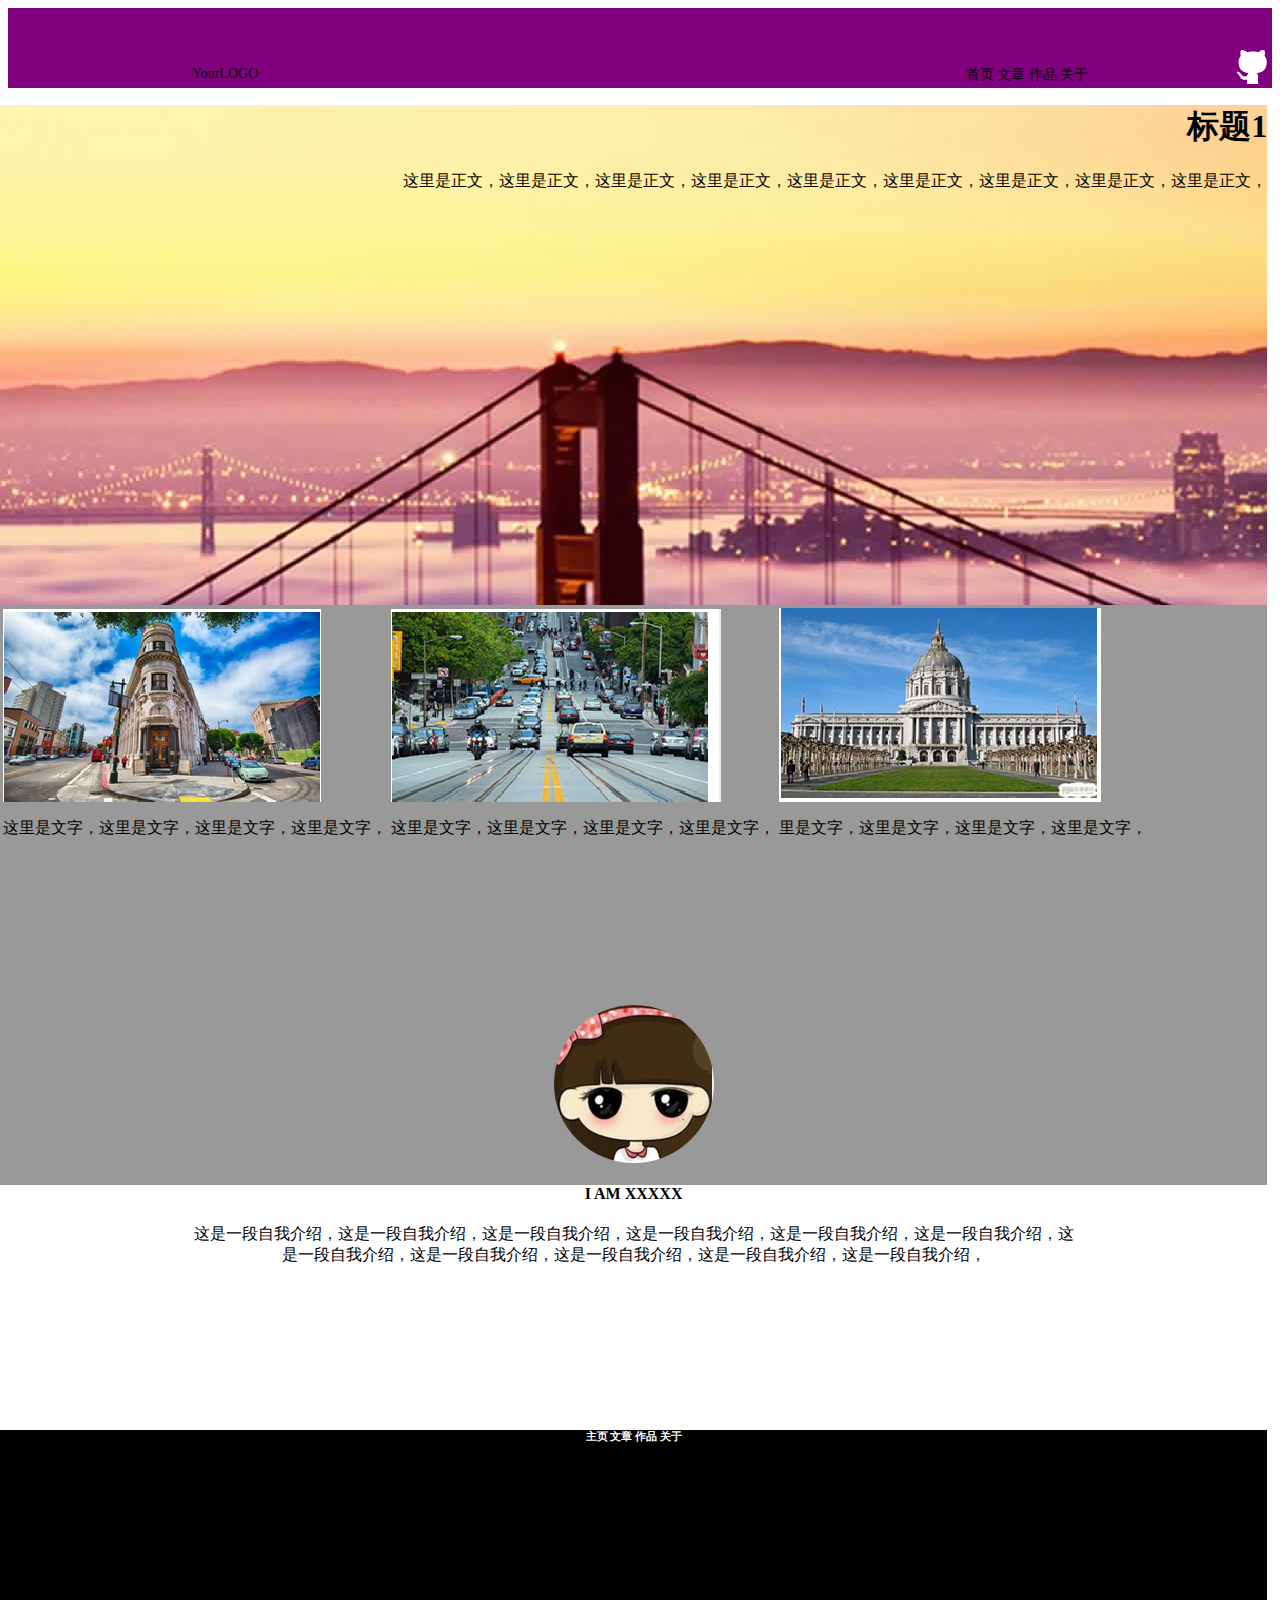
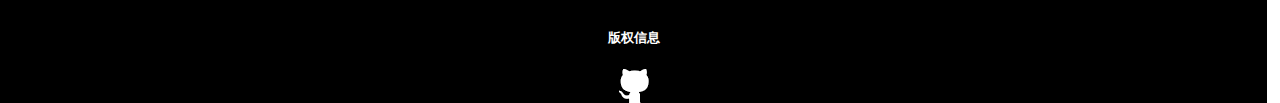
<file: html/index.html>
<!DOCTYPE>
<html>
<head>
<meta http-equiv="Content-Type" content="text/html; charset=utf-8" />
<title>无标题文档</title>
<link rel="stylesheet" type="text/css" href="../css/style.css">
</head>

<body>
<div class="top1">
<div class="top1-1">YourLOGO</div>    
 <div class="top1-2">首页   文章   作品   关于  </div>
 <div class="top1-3"><a href="https://github.com/"><img src="../img/icon-github.png"/></a><div>
</div>


<div class="second1"><h1>标题1</h1>
<p>这里是正文，这里是正文，这里是正文，这里是正文，这里是正文，这里是正文，这里是正文，这里是正文，这里是正文，</p>
</div>


<div class="third">


<div class="third1">
<table><td>
<div><img src="../img/task1.1.PNG">
<p>这里是文字，这里是文字，这里是文字，这里是文字，</p></div></td><td>
<div><img src="../img/task1.2.PNG">
<p>这里是文字，这里是文字，这里是文字，这里是文字，</p></div></td><td>
<div><img src="../img/task1.3.PNG">
<p>里是文字，这里是文字，这里是文字，这里是文字，</p></div></td>
</table>
</div>

<center ><img src="../img/photo.jpg"/style=" border-radius:50%;"></center>

<div class="fourth">
<center><h4 style="width:70%">I AM XXXXX</h4>
<p style="width:70%">这是一段自我介绍，这是一段自我介绍，这是一段自我介绍，这是一段自我介绍，这是一段自我介绍，这是一段自我介绍，这是一段自我介绍，这是一段自我介绍，这是一段自我介绍，这是一段自我介绍，这是一段自我介绍，</p></center>
</div>

</div>


<div   class=final1>

<h6>主页  文章 作品  关于</h6>
<div class="final1-1">
<center>
<table>
<tr><th>学习资料</th><th>学习资料</th><th>学习资料</th><th>学习资料</th><th>学习资料</th></tr>
<tr><td>xxxx</td><td>xxxx</td><td>xxxx</td><td>xxxx</td><td>xxxx</td></tr>
<tr><td>xxxx</td><td>xxxx</td><td>xxxx</td><td>xxxx</td><td>xxxx</td></tr>
<tr><td>xxxx</td><td>xxxx</td><td>xxxx</td><td>xxxx</td><td>xxxx</td></tr>
<tr><td>xxxx</td><td>xxxx</td><td>xxxx</td><td>xxxx</td><td>xxxx</td></tr>
<tr><td>xxxx</td><td>xxxx</td><td>xxxx</td><td>&nbsp;</td><td>&nbsp;</td></tr>
</table>
</center>
</div>

<div class="final1-2"><h5>版权信息</h5><img src="../img/icon-github.png"/></div>
</div>


</body>
</html>
</file>
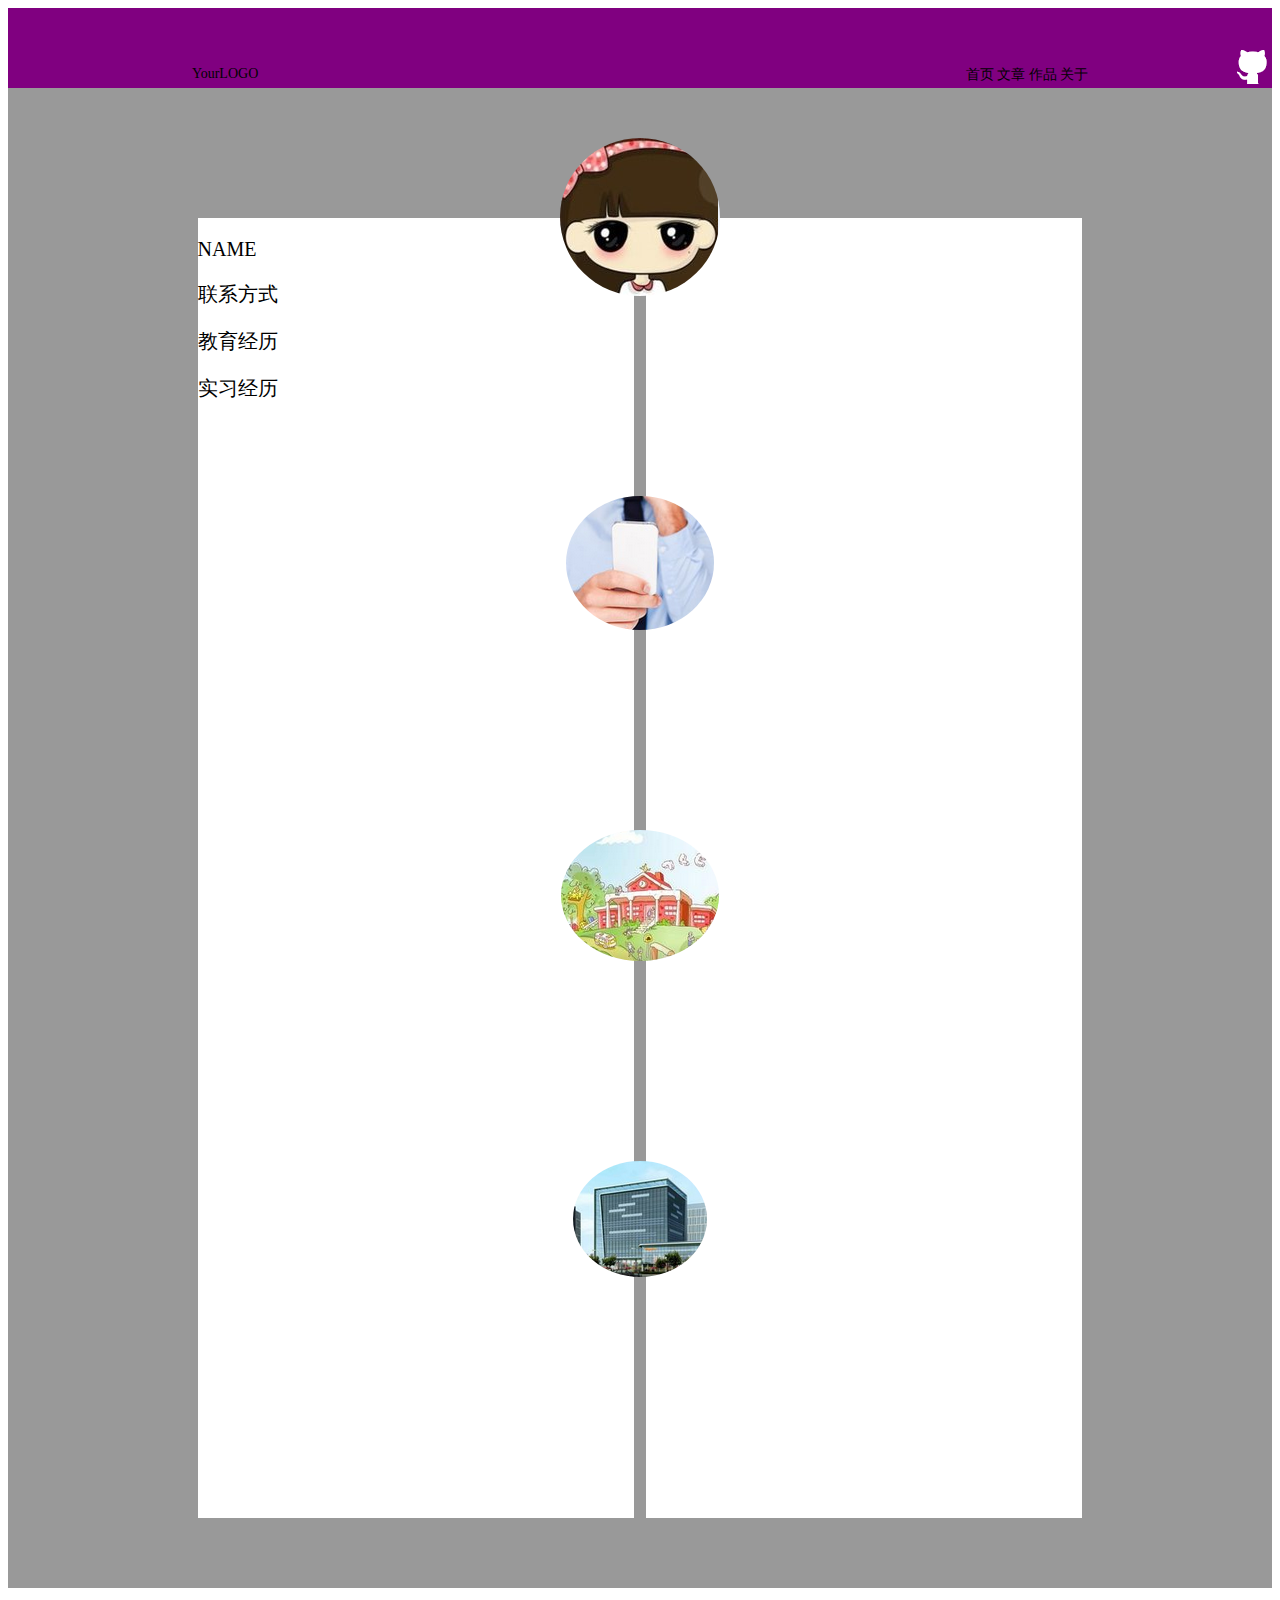
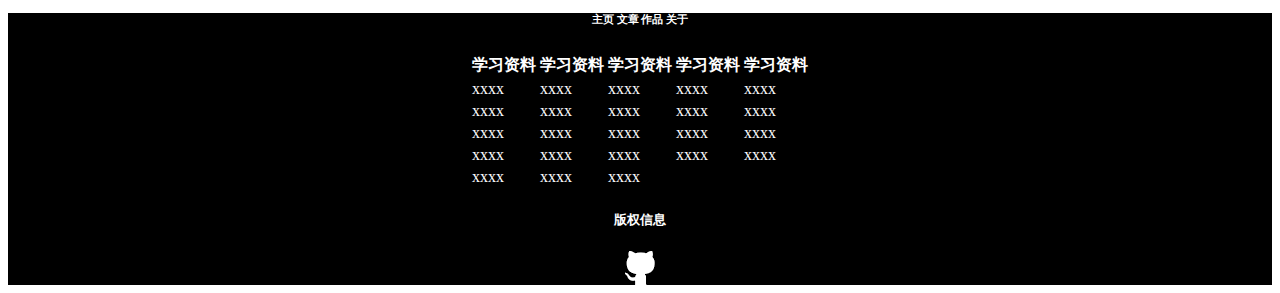
<file: html/about.html>
<!DOCTYPE html PUBLIC "-//W3C//DTD XHTML 1.0 Transitional//EN" "http://www.w3.org/TR/xhtml1/DTD/xhtml1-transitional.dtd">
<html xmlns="http://www.w3.org/1999/xhtml">
<head>
<meta http-equiv="Content-Type" content="text/html; charset=utf-8" />
<title>无标题文档</title>
<link rel="stylesheet" type="text/css" href="../css/style.css">
</head>

<body>
<div class="top1">
<div class="top1-1">YourLOGO</div>    
 <div class="top1-2">首页   文章   作品   关于  </div>
 <div class="top1-3"><a href="https://github.com/"><img src="../img/icon-github.png"/></a></div>
</div>

<div class="second4" >

<div class="second4-2">
<div class="second4-2.1"><p>NAME</p> </div>
<div class="second4-2.2"><p>联系方式</p></div>
<div class="second4-2.3"><p>教育经历</p></div>
<div class="second4-2.4"><p>实习经历</p></div>
</div>

<div class="second4-3">

</div>
<center><img src="../img/photo.jpg" /></center>
<center class="img2"><img src="../img/phone.PNG" /></center>
<center class="img3"><img src="../img/school.PNG" /></center>
<center class="img4"><img src="../img/building.PNG" /></center>
</div>




<div   class=final1>

<h6>主页  文章 作品  关于</h6>
<div class="final1-1">
<center>
<table>
<tr><th>学习资料</th><th>学习资料</th><th>学习资料</th><th>学习资料</th><th>学习资料</th></tr>
<tr><td>xxxx</td><td>xxxx</td><td>xxxx</td><td>xxxx</td><td>xxxx</td></tr>
<tr><td>xxxx</td><td>xxxx</td><td>xxxx</td><td>xxxx</td><td>xxxx</td></tr>
<tr><td>xxxx</td><td>xxxx</td><td>xxxx</td><td>xxxx</td><td>xxxx</td></tr>
<tr><td>xxxx</td><td>xxxx</td><td>xxxx</td><td>xxxx</td><td>xxxx</td></tr>
<tr><td>xxxx</td><td>xxxx</td><td>xxxx</td><td>&nbsp;</td><td>&nbsp;</td></tr>
</table>
</center>
</div>

<div class="final1-2"><h5>版权信息</h5><img src="../img/icon-github.png"/></div>
</div>        
        
        
        
</body>
</html>
</file>
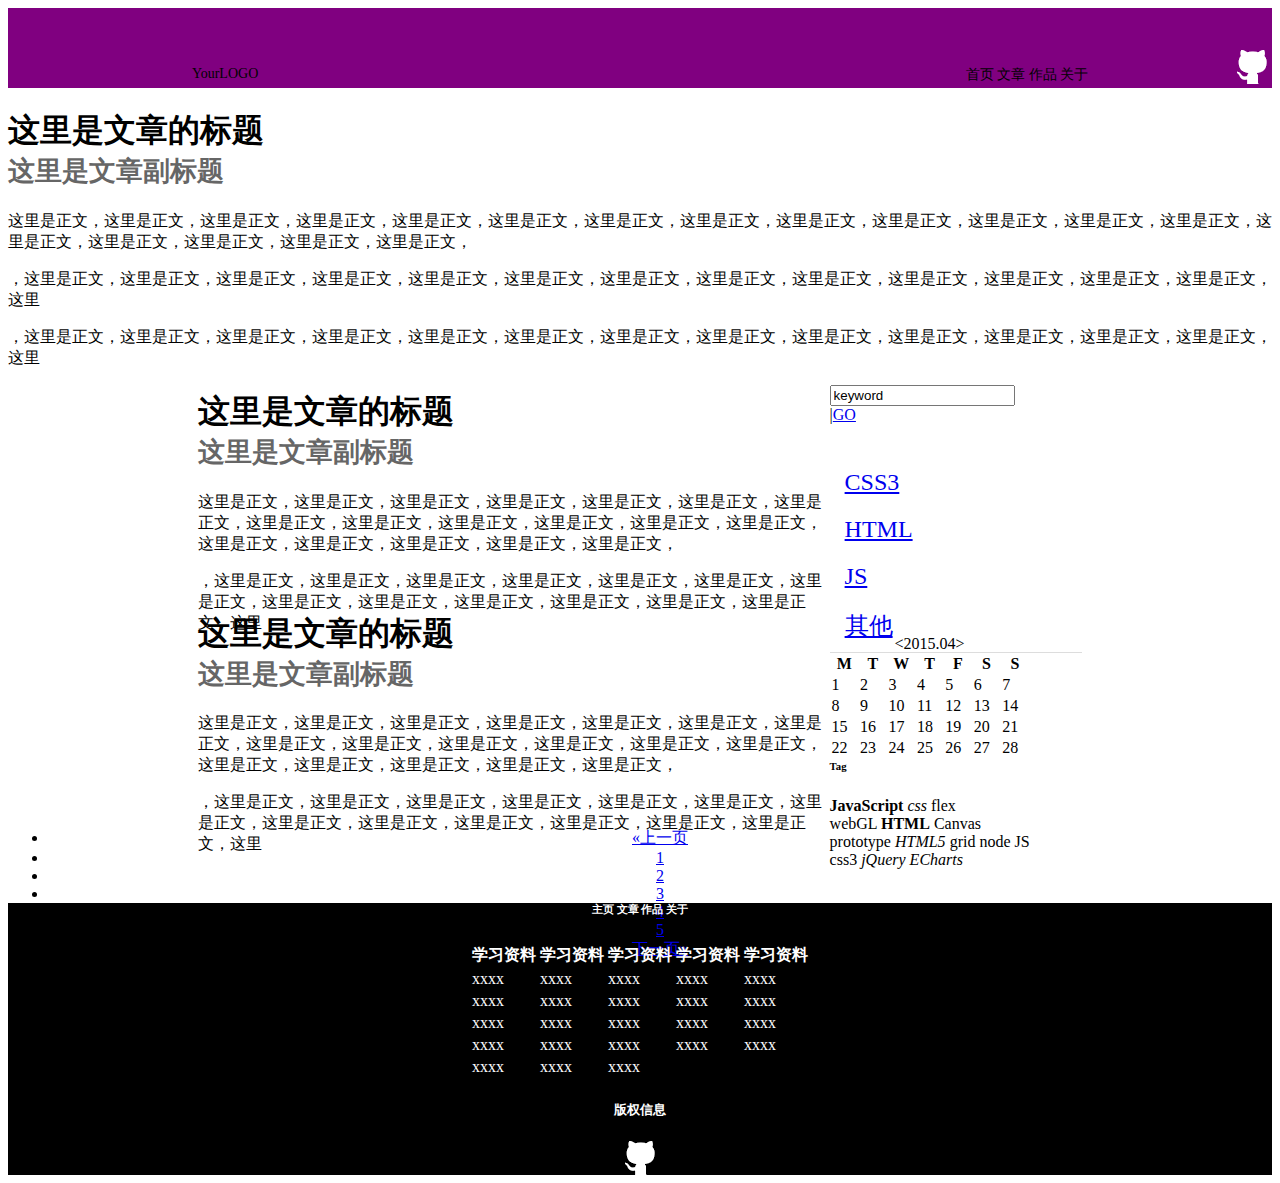
<file: html/blog.html>
<!DOCTYPE html PUBLIC "-//W3C//DTD XHTML 1.0 Transitional//EN" "http://www.w3.org/TR/xhtml1/DTD/xhtml1-transitional.dtd">
<html xmlns="http://www.w3.org/1999/xhtml">
<head>
<meta http-equiv="Content-Type" content="text/html; charset=utf-8" />
<title>无标题文档</title>
<link rel="stylesheet" type="text/css" href="../css/style.css">
</head>


<body>
<div class="top1">
<div class="top1-1">YourLOGO</div>    
 <div class="top1-2">首页   文章   作品   关于  </div>
 <div class="top1-3"><a href="https://github.com/"><img src="../img/icon-github.png"/></a></div>
</div>



<div class="secnd2-1">
<h1 style="front-size:24px;">这里是文章的标题</br><small style="front-size12px;color:#666">这里是文章副标题</small></h1>
<p>这里是正文，这里是正文，这里是正文，这里是正文，这里是正文，这里是正文，这里是正文，这里是正文，这里是正文，这里是正文，这里是正文，这里是正文，这里是正文，这里是正文，这里是正文，这里是正文，这里是正文，这里是正文，</p>
<p>，这里是正文，这里是正文，这里是正文，这里是正文，这里是正文，这里是正文，这里是正文，这里是正文，这里是正文，这里是正文，这里是正文，这里是正文，这里是正文，这里</p>
<p>，这里是正文，这里是正文，这里是正文，这里是正文，这里是正文，这里是正文，这里是正文，这里是正文，这里是正文，这里是正文，这里是正文，这里是正文，这里是正文，这里</p>
</div>


<div class="left2-1">
<form>
   <input type="text" name="search" value="keyword" />
</form>
|<a href="https://baidu.com/">GO</a>
</div>


<div class="left2-2">
<ul class="nav nav-tabs">
    <li><a href="##">CSS3</a></li>
 	<li><a href="##">HTML</a></li>
 	<li><a href="##">JS</a></li>
 	<li><a href="##">其他</a></li>
</ul>
</div>

<div class="left2-3">
<table width="200" border="0" cellspacing="1" cellpadding="1">
  <caption>
  <2015.04>
  </caption>
  <tr>
    <th scope="col">M</th>
    <th scope="col">T</th>
    <th scope="col">W</th>
    <th scope="col">T</th>
    <th scope="col">F</th>
    <th scope="col">S</th>
    <th scope="col">S</th>
  </tr>
  <tr><td>1</td><td>2</td><td>3</td><td>4</td><td>5</td><td>6</td><td>7</td></tr>
  <tr> <td>8</td><td>9</td> <td>10</td><td>11</td><td>12</td> <td>13</td><td>14</td> </tr>
  <tr><td>15</td><td>16</td><td>17</td><td>18</td><td>19</td><td>20</td> <td>21</td></tr>
 <tr><td>22</td><td>23</td><td>24</td><td>25</td><td>26</td><td>27</td> <td>28</td></tr>
</table>
</div>


<div class="left2-4">
<h6>Tag</h6>
<p> <strong>JavaScript</strong> <em>css</em> flex</br>
webGL <strong>HTML</strong> Canvas</br>
prototype <em>HTML5</em> grid node JS</br>
css3 <em>jQuery ECharts</em></p>
</div>


<div class="second2-2">
<h1 style="front-size:24px;">这里是文章的标题</br><small style="front-size12px;color:#666">这里是文章副标题</small></h1>
<p>这里是正文，这里是正文，这里是正文，这里是正文，这里是正文，这里是正文，这里是正文，这里是正文，这里是正文，这里是正文，这里是正文，这里是正文，这里是正文，这里是正文，这里是正文，这里是正文，这里是正文，这里是正文，</p>
<p>，这里是正文，这里是正文，这里是正文，这里是正文，这里是正文，这里是正文，这里是正文，这里是正文，这里是正文，这里是正文，这里是正文，这里是正文，这里是正文，这里</p>
</div>




<div class="second2-3">
<h1 style="front-size:24px;">这里是文章的标题</br><small style="front-size12px;color:#666">这里是文章副标题</small></h1>
<p>这里是正文，这里是正文，这里是正文，这里是正文，这里是正文，这里是正文，这里是正文，这里是正文，这里是正文，这里是正文，这里是正文，这里是正文，这里是正文，这里是正文，这里是正文，这里是正文，这里是正文，这里是正文，</p>
<p>，这里是正文，这里是正文，这里是正文，这里是正文，这里是正文，这里是正文，这里是正文，这里是正文，这里是正文，这里是正文，这里是正文，这里是正文，这里是正文，这里</p>
</div>

<div class="second2-4">
<center>
<ul class="pagination">
   <li><a href="#">&laquo;上一页</a></li>
   <li><a href="#">1</a></li>
   <li><a href="#">2</a></li>
   <li><a href="#">3</a></li>
   <li><a href="#">4</a></li>
   <li><a href="#">5</a></li>
   <li><a href="#">下一页&raquo;</a></li>
</ul>
</center>
</div>


<div   class="final1">
<h6>主页  文章 作品  关于</h6>
<div class="final1-1">
<center>
<table>
<tr><th>学习资料</th><th>学习资料</th><th>学习资料</th><th>学习资料</th><th>学习资料</th></tr>
<tr><td>xxxx</td><td>xxxx</td><td>xxxx</td><td>xxxx</td><td>xxxx</td></tr>
<tr><td>xxxx</td><td>xxxx</td><td>xxxx</td><td>xxxx</td><td>xxxx</td></tr>
<tr><td>xxxx</td><td>xxxx</td><td>xxxx</td><td>xxxx</td><td>xxxx</td></tr>
<tr><td>xxxx</td><td>xxxx</td><td>xxxx</td><td>xxxx</td><td>xxxx</td></tr>
<tr><td>xxxx</td><td>xxxx</td><td>xxxx</td><td>&nbsp;</td><td>&nbsp;</td></tr>
</table>
</center>
</div>
<div class="final1-2"><h5>版权信息</h5><img src="../img/icon-github.png"/></div>
</div>


</body>
</html>
</file>
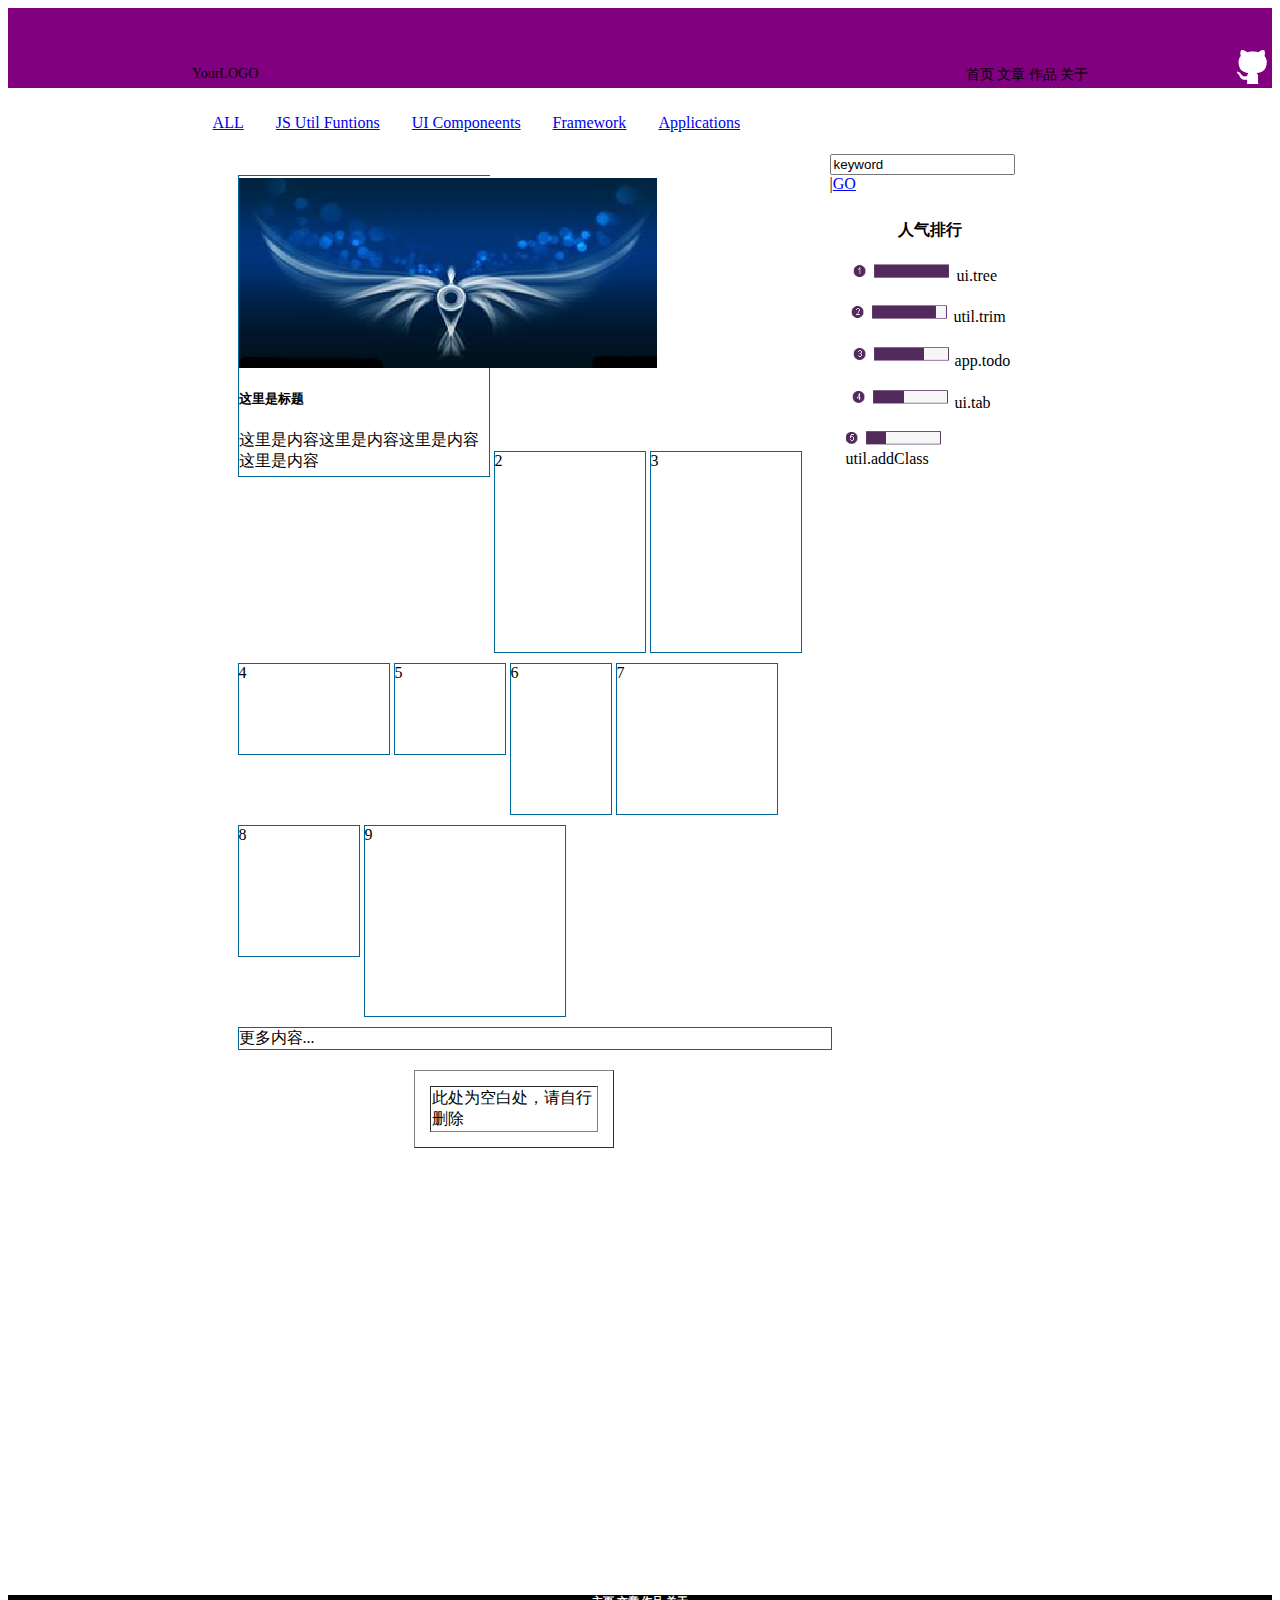
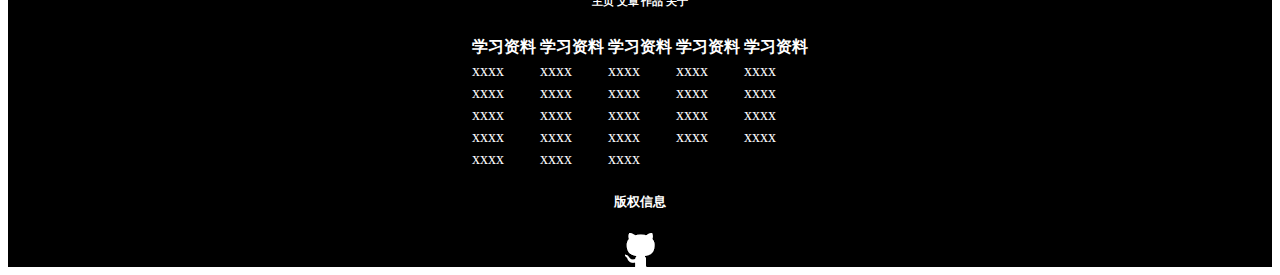
<file: html/gallery.html>
<!DOCTYPE html PUBLIC "-//W3C//DTD XHTML 1.0 Transitional//EN" "http://www.w3.org/TR/xhtml1/DTD/xhtml1-transitional.dtd">
<html xmlns="http://www.w3.org/1999/xhtml">
<head>
<meta http-equiv="Content-Type" content="text/html; charset=utf-8" />
<title>无标题文档</title>
<link rel="stylesheet" type="text/css" href="../css/style.css">
</head>

<body>
<div class="top1">
<div class="top1-1">YourLOGO</div>    
 <div class="top1-2">首页   文章   作品   关于  </div>
 <div class="top1-3"><a href="https://github.com/"><img src="../img/icon-github.png"/></a></div>
</div>




<div class="second3">

<ul class="nav nav-pills">
     <li><a href="##">ALL</a></li>
     <li><a href="##">JS Util Funtions</a></li>
     <li><a href="##">UI Componeents</a></li>
     <li><a href="##">Framework</a></li>
     <li><a href="##">Applications</a></li>
</ul>
</div>



<div class="left2-1">
<form>
   <input type="text" name="search" value="keyword" />
</form>
|<a href="https://baidu.com/">GO</a>
</div>

<div class="left3-2">
<table width="200" border="0" cellspacing="15" cellpadding="1">
  <tr><th>人气排行</th></tr>
  <tr> <td><img src="../img/left3-2-1.PNG " />ui.tree</td></tr>
  <tr><td><img src="../img/left3-2-2.PNG " />util.trim</td></tr>
  <tr><td><img src="../img/left3-2-3.PNG " />app.todo</td></tr>
  <tr><td><img src="../img/left3-2-4.PNG " />ui.tab</td></tr>
  <tr><td><img src="../img/left3-2-5.PNG " />util.addClass</td></tr>
</table>

</div>


<div class="second3-1">
<ul>
<li style="height:300px ;width:250px"><img src="../img/second3-1.PNG"  width:"150px" height:"200px"/>
<h5>这里是标题</h5>
<p>这里是内容这里是内容这里是内容这里是内容</p></li>
<li style="height:200px ; width:150px ">2</li>
<li style="height:200px ;  width:150px">3</li>
<li style="height:90px ;width:150px"">4</li>
<li style="height:90px ;width:110px ">5</li>
<li style="height:150px ; width:100px">6</li>
<li style="height:150px; width:160px">7</li>
<li style="height:130px; width:120px">8</li>
<li style="height:190px ;width:200px">9</li>
<li style="height:50; width:100%">更多内容...</li>
</ul>
<!--<img src="../img/second3-1.PNG"/>
<h5>这里是标题</h5>
<p>这里是内容这里是内容这里是内容这里是内容</p>-->
</div>




<div  class="third3">
<center>
<table width="200" border="1" cellspacing="15" cellpadding="1" >
  <tr>
    <td>此处为空白处，请自行删除</td>
  </tr>
</table>
</center>
</div>



<div   class="final1">
<h6>主页  文章 作品  关于</h6>
<div class="final1-1">
<center>
<table>
<tr><th>学习资料</th><th>学习资料</th><th>学习资料</th><th>学习资料</th><th>学习资料</th></tr>
<tr><td>xxxx</td><td>xxxx</td><td>xxxx</td><td>xxxx</td><td>xxxx</td></tr>
<tr><td>xxxx</td><td>xxxx</td><td>xxxx</td><td>xxxx</td><td>xxxx</td></tr>
<tr><td>xxxx</td><td>xxxx</td><td>xxxx</td><td>xxxx</td><td>xxxx</td></tr>
<tr><td>xxxx</td><td>xxxx</td><td>xxxx</td><td>xxxx</td><td>xxxx</td></tr>
<tr><td>xxxx</td><td>xxxx</td><td>xxxx</td><td>&nbsp;</td><td>&nbsp;</td></tr>
</table>
</center>
</div>
<div class="final1-2"><h5>版权信息</h5><img src="../img/icon-github.png"/></div>
</div>

</body>
</html>
</file>
<file: css/style.css>
.top1{
	background-color:purple;
	width:100%;
	height:80px;
	/*margin-bottom:5px;*/
}/* CSS Document */
.top1-1{
	position:absolute;
	font-family:"宋体";
	font-size:14px;
 	top:66px;
    left:15%; 
	}
.top1-2{
	position:absolute;
 	top:66px;
    right:15%; 
	font-family:"宋体";
	font-size:14px;
	}
.top1-3{
	position:absolute;
 	top:50px;
    right:1%;
	text-align:right; 
	}
.second1{
	background-image:url(../img/banner-bg.jpg);
	width:100%;
	height:500px;
	}
.third{
	text-align:center;
	width:100%;
	height:800px;
	background-color:#999;
	}
.third1{
	text-align:center;
	width:100%;
	height:400px;
	background-color:#999;
	}
	
.fourth{
	 margin:10px auto;
	 top:0px;
	 height:300px;
	 background-color:#FFF;
}
.final1{
	background-color:#000;
	color:#fff;
	width:100%;
	text-align:center;
	}
.final1-1{
	background-color:#000;
	color:#fff;
	text-align:center;
}
.final1-2{
	background-color:#000;
	color:#fff;
	text-align:center;
}
.second2-1{
	position:relative;
 	top:0px;
    left:15%; 
	height:200px;
	width:50%;
}
.second2-2{
	position:relative;
 	top:0px;
    left:15%;
	height:200px; 
	width:50%;
}
.second2-3{
	position:relative;
 	top:0px;
    left:15%;
	height:200px; 
	width:50%;
}
.second2-4{
	height:50px;
}
.pagination-lg> li > a,
.pagination-lg> li > span {
padding: 10px 16px;
font-size: 18px;
}
.pagination-lg>li:first-child> a,
.pagination-lg>li:first-child> span {
border-top-left-radius: 6px;
border-bottom-left-radius: 6px;
}
.pagination-lg>li:last-child> a,
.pagination-lg>li:last-child> span {
border-top-right-radius: 6px;
border-bottom-right-radius: 6px;
}
.pagination-sm> li > a,
.pagination-sm> li > span {
padding: 5px 10px;
font-size: 12px;
}
.pagination-sm>li:first-child> a,
.pagination-sm>li:first-child> span {
border-top-left-radius: 3px;
border-bottom-left-radius: 3px;
}
.pagination-sm>li:last-child> a,
.pagination-sm>li:last-child> span {
border-top-right-radius: 3px;
border-bottom-right-radius: 3px;
}
.left2-1{
	position:relative;
 	top:0px;
    right:15%;
	height:50px; 
	width:20%;
	float:right;
	clear:both;
}
.left2-2{
	position:relative;
 	top:0px;
    right:15%;
	font-size:24px;
	height:200px; 
	width:20%;
	float:right;
	clear:both;
}
.nav {
  padding-left: 0;
  margin-bottom: 0;
  list-style: none;
}
.nav> li {
  position: relative;
  display: block;
}
.nav> li > a {
  position: relative;
  display: block;
  padding: 10px 15px;
}
.nav> li >a:hover,
.nav> li >a:focus {
  text-decoration: none;
  background-color: #eee;
}
.nav>li.disabled> a {
  color: #999;
}
.nav>li.disabled>a:hover,
.nav>li.disabled>a:focus {
  color: #999;
  text-decoration: none;
  cursor: not-allowed;
  background-color: transparent;
}
.nav .open > a,
.nav .open >a:hover,
.nav .open >a:focus {
  background-color: #eee;
  border-color: #428bca;
}
.nav .nav-divider {
  height: 1px;
  margin: 9px 0;
  overflow: hidden;
  background-color: #e5e5e5;
}
.nav> li > a >img {
  max-width: none;
}
.nav-tabs {
border-bottom: 1px solid #ddd;
}
.left2-3{
	position:relative;
 	top:0px;
    right:15%;
	height:100px; 
	width:20%;
	float:right;
	clear:both;
}
.left2-4{
	position:relative;
 	top:0px;
    right:15%;
	height:50px; 
	width:20%;
	float:right;
	clear:both;
}
.left3-2{
	position:relative;
 	top:0px;
    right:15%;
	height:50px; 
	width:20%;
	float:right;
	clear:both;
	}
.second3{
	position:relative;
 	top:0px;
    left:15%;
	height:50px; 
	width:50%;
}
.nav-pills > li {
  float: left;
}
.nav-pills > li > a {
  border-radius: 4px;
}
.nav-pills > li + li {
  margin-left: 2px;
}
.nav-pills >li.active> a,
.nav-pills >li.active>a:hover,
.nav-pills >li.active>a:focus {
color: #fff;
  background-color: #428bca;
}
.second3-1{
	position:relative;
 	top:0px;
    left:15%;
	height:900px; 
	width:50%;
}
.second3-1 ul{
/* 栏宽度 
-webkit-column-width:260px;
-moz-column-width:260px;
-o-colum-width:2660px;
column-width:260px;*/
/* 两栏之间的间距 */
-webkit-column-gap:1px;
-moz-column-gap:1px;
-o-column-gap:1px;
column-gap:1px;
}
.second3-1 li{
border:#069 1px solid;
display:inline-block;
width:150px;
margin:5px 0;
}
.third3{
	position:relative;
 	top:0px;
    left:15%;
	height:500px; 
	width:50%;	
}
.second4{
	background-color:#999;
	height:1500px;
}
.second4-1{
	
}
.second4 img{
	border-radius:50%;
	position:relative;
 	top:50px;
}
.img2{
	border-radius:50%;
	position:relative;
 	top:200px;
}
.img3{
	border-radius:50%;
	position:relative;
 	top:400px;
}
.img4{
	border-radius:50%;
	position:relative;
 	top:600px;
}
.second4-2{
	position:relative;
	background-color:#FFF;
	height:1300px;
	top:130px;
	width:34.5%;
	left:15%;
	font-size:20px;
	float:left;
}
.second4-2.1{
	position:relative;
	top:130px;
	width:5%;
	right:5%;
}
.second4-2.2{
	position:relative;
	top:130px;
	width:5%;
	right:5%;
}.second4-2.3{
	position:relative;
	top:130px;
	width:5%;
	right:5%;
}.second4-2.4{
	position:relative;
	top:130px;
	width:5%;
	right:5%;
}
.second4-3{
	position:relative;
	background-color:#FFF;
	top:130px;
	height:1300px;
	width:34.5%;
	font-size:14px;
	right:15%;
	float:right;
}
</file>
